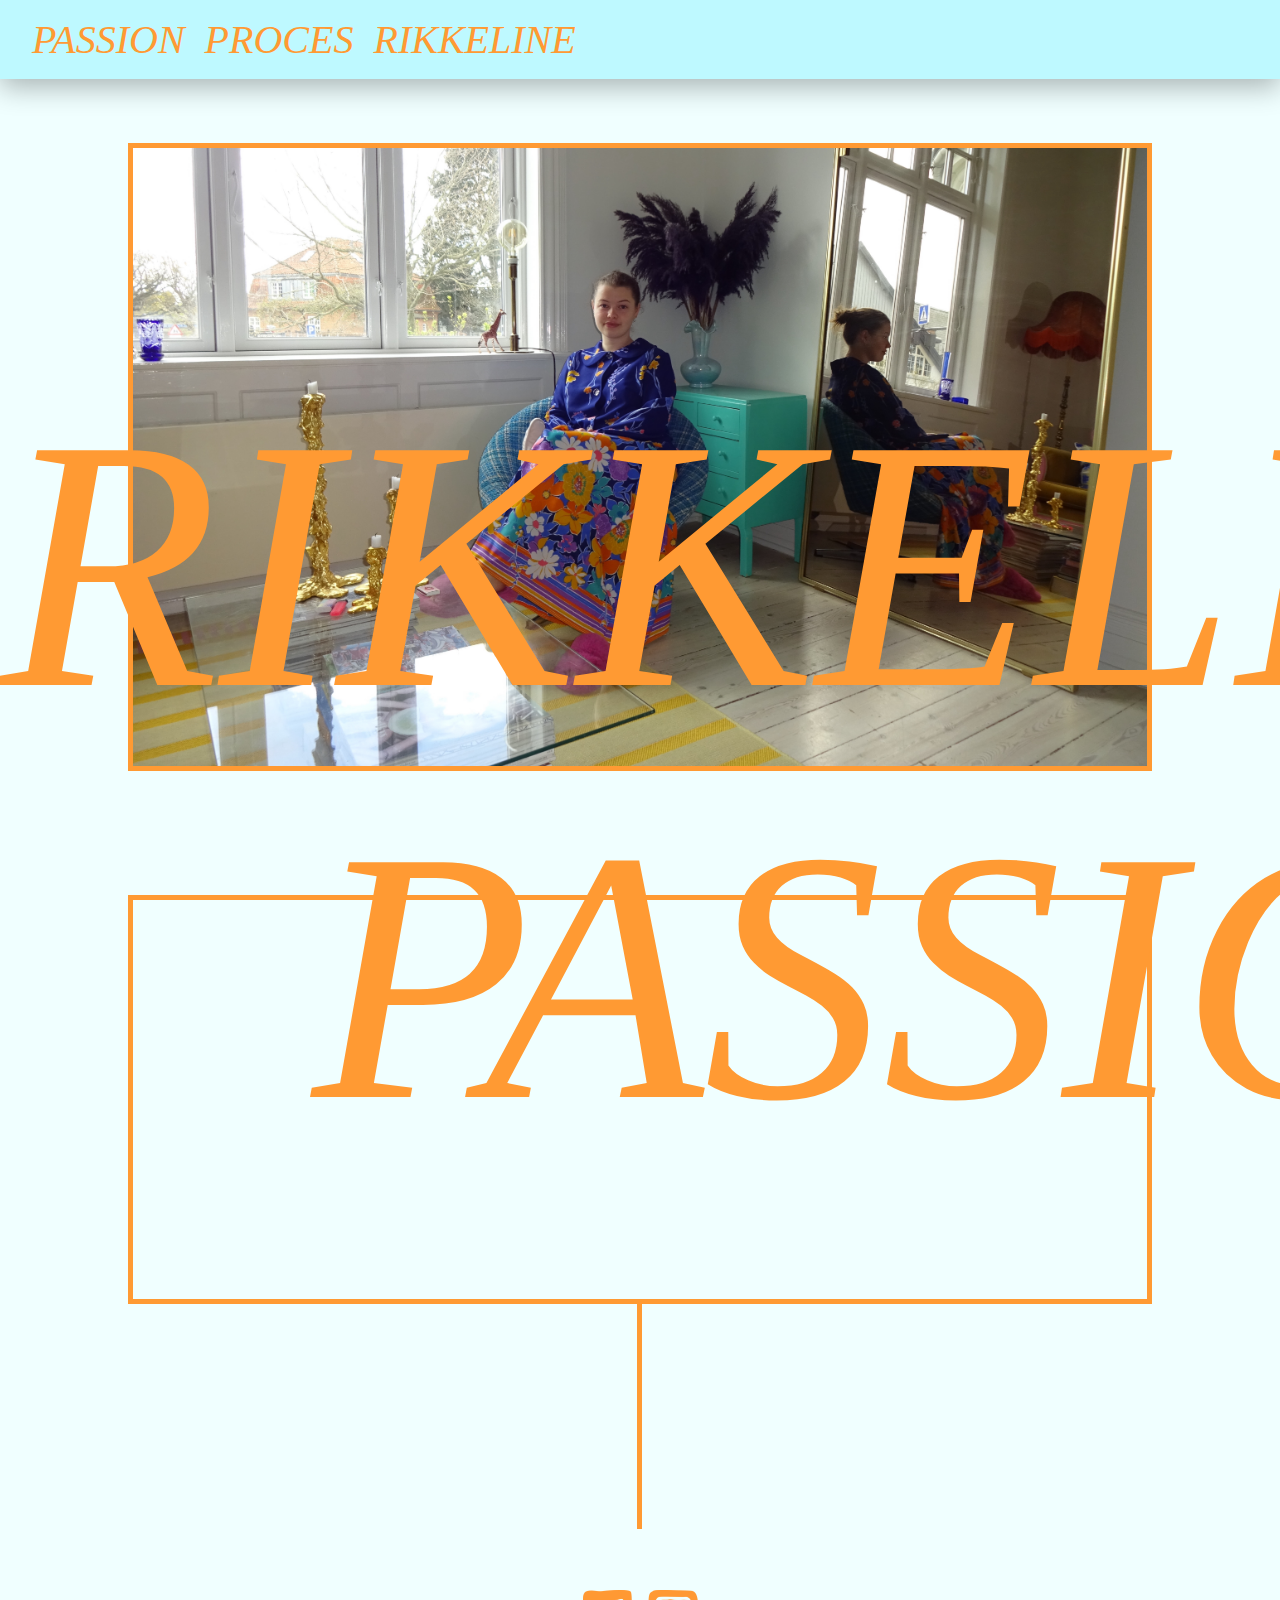
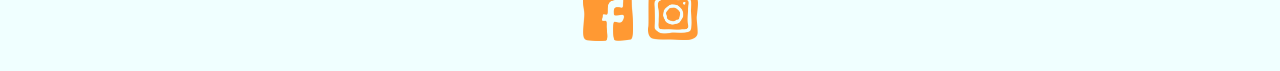
<file: index.html>
<!DOCTYPE html>
<html lang="en">

<head>
    <meta charset="UTF-8">
    <meta http-equiv="X-UA-Compatible" content="IE=edge">
    <meta name="viewport" content="width=device-width, initial-scale=1.0">
    <title>forside</title>
    <link rel="stylesheet" href="style.css">
</head>

<body>
    <header>
        <nav>
            <ul class="menu">
                <li><a href="index.html">Passion</a></li>
                <li><a href="proces.html">Proces</a></li>
                <li><a href="rikkeline.html">Rikkeline</a></li>
            </ul>
            <div class="burger">
                <div class="line"></div>
                <div class="line"></div>
                <div class="line"></div>

            </div>
        </nav>
    </header>
    <main>
        <article class="grid_1">
            <img src="img/rikkeline.JPG" alt="forside">
        </article>
        <h1>Rikkelines Passion</h1>
        <iframe class="video" width="560" height="315" src="https://www.youtube.com/embed/-U3sHlzSsEo"
            title="YouTube video player"
            allow="accelerometer; autoplay; clipboard-write; encrypted-media; gyroscope; picture-in-picture; web-share"
            allowfullscreen></iframe>
        <div class="vl"></div>

    </main>

    <footer>
        <a href="https://www.facebook.com/catalinaeiberg/">
            <img src="img/facebooklogo.png" alt="facebook">
        </a>
        <a href="https://www.instagram.com/catalina_eiberg/">
            <img src="img/instalogo.png" alt="instagram">
        </a>
    </footer>


    <script src="menu.js"></script>
</body>

</html>
</file>
<file: style.css>
* {
  margin: 0;
  padding: 0;
  box-sizing: border-box;
}

/************** BAGGRUND ***************/
body {
  background-color: azure;
  background-size: cover;
  background-position: center;
  background-repeat: no-repeat;
}

img {
  width: 100%;
  height: auto;
  display: block;
}

/************** MENU **********/
header {
  display: flex;
  justify-content: space-between;
  align-items: center;
  background-color: #bef9ff;
  top: 0;
  padding: 1rem 2rem;
  box-shadow: 0 8px 28px 0 rgb(0 0 0 / 30%);
}

nav {
  display: flex;
  align-items: center;
}

.menu {
  display: flex;
  list-style: none;
  margin: 0;
  padding: 0;
  z-index: 10;
}

.menu li {
  margin-right: 20px;
}

.menu li:last-child {
  margin-right: 0;
}

.menu a {
  text-decoration: none;
  color: #ff9a33;
  text-transform: uppercase;
  font-family: "Taboo Pro";
  font-weight: lighter;
  font-style: italic;
  font-size: 40px;
}
a:hover {
  color: #ddaad7;
}

a:active {
  color: #ddaad7;
  font-weight: bolder;
}
/*********** BURGER MENU ****************/
.burger {
  width: 30px;
  height: 20px;
  cursor: pointer;
}

.burger .line {
  width: 100%;
  height: 2px;
  background-color: #ddaad7;
  margin-bottom: 5px;
}
.burger {
  display: none;
}

@media screen and (max-width: 800px) {
  .menu {
    display: none;
  }
  .burger {
    display: block;
    z-index: 10;
  }
  .burger.active .line:nth-child(1) {
    transform: rotate(45deg) translate(5px, 5px);
  }

  .burger.active .line:nth-child(2) {
    opacity: 0;
  }

  .burger.active .line:nth-child(3) {
    transform: rotate(-45deg) translate(5px, -5px);
  }

  nav.active .menu {
    display: block;
    background-color: #ddaad7;
    position: absolute;
    top: 50px;
    left: 0;
    width: 100%;
    box-shadow: 0 0 10px rgba(0, 0, 0, 0.1);
  }

  nav.active .menu li {
    margin: 10px 20px;
  }

  nav.active .menu a {
    font-size: 50px;
  }

  nav.active a:hover {
    color: #bef9ff;
  }
}

/*************************************** FORSIDE ***************************************/
.grid_1 img {
  width: 80%;
  display: block;
  margin-left: auto;
  margin-right: auto;
  margin-top: 5%;

  border-style: solid;
  border-width: 5px;
  border-color: #ff9a33;
}

.video {
  display: block;
  width: 80%;
  height: 409px;
  margin-left: auto;
  margin-right: auto;
  margin-top: 9.7%;

  border-style: solid;
  border-width: 5px;
  border-color: #ff9a33;
}

h1 {
  font-size: 28vw;
  text-transform: uppercase;
  font-family: "Taboo Pro";
  font-weight: lighter;
  font-style: italic;
  color: #ff9a33;
  position: absolute;
  text-align: center;
  transform: translate(-0%, -50%);
  z-index: 1;
}

/*************************************** Rikkeline ***************************************/
h2 {
  font-size: 3500%;
  opacity: 100%;
  text-transform: uppercase;
  font-family: "Taboo Pro";
  font-weight: lighter;
  font-style: italic;
  color: #ddaad7;
  width: 100%;
  position: absolute;
  top: 50%;
  left: 50%;
  transform: translate(-50%, -50%);
  text-align: center;
  z-index: 1;
}

.vl {
  border-left: 5px solid #ff9a33;
  height: 25%;
  position: absolute;
  left: 50%;
  margin-left: -3px;
}

/*************************************** PROCES ***************************************/

.moodboard {
  margin-bottom: 10%;
}
.vl_2 {
  margin-top: -100px;
  border-left: 5px solid #ff9a33;
  height: 152%;
  position: absolute;
  left: 50%;
  margin-left: -3px;
  z-index: -1;
}

.pinfo {
  font-family: "Avenir Next";
  font-weight: lighter;
  text-align: center;
  margin-left: 25%;
  margin-right: 20%;
  width: 50%;
  width: fit-content;
  background-color: azure;

  margin-top: 5%;
  border-style: solid;
  border-width: 5px;
  border-color: #ff9a33;
}

/*************************************** RIKKELINE ***************************************/
.vl_3 {
  margin-top: -100px;
  border-left: 5px solid #ff9a33;
  height: 675%;
  position: absolute;
  left: 50%;
  margin-left: -3px;
  z-index: -1;
}
.gallery img {
  border-style: solid;
  border-width: 5px;
  border-color: #ff9a33;
  margin: 5%;
}

.billede4 {
  width: 50%;
  display: block;
  margin-left: auto;
  margin-right: auto;
  margin-top: 5%;
}

.billede3 {
  width: 40%;
  display: block;
  margin-left: auto;
  margin-right: auto;
  margin-top: 5%;
}

.billede1 {
  width: 60%;
  display: block;
  margin-left: auto;
  margin-right: auto;
  margin-top: 5%;
}

.billede2 {
  width: 40%;
  display: block;
  margin-left: auto;
  margin-right: auto;
  margin-top: 5%;
}

.billede5 {
  width: 60%;
  display: block;
  margin-left: auto;
  margin-right: auto;
  margin-top: 5%;
}

.billede6 {
  width: 40%;
  display: block;
  margin-left: auto;
  margin-right: auto;
  margin-top: 5%;
}

.billede7 {
  width: 60%;
  display: block;
  margin-left: auto;
  margin-right: auto;
  margin-top: 5%;
}

.billede8 {
  width: 40%;
  display: block;
  margin-left: auto;
  margin-right: auto;
  margin-top: 5%;
}

.billede9 {
  width: 60%;
  display: block;
  margin-left: auto;
  margin-right: auto;
  margin-top: 5%;
}

.tekstom {
  font-family: "Avenir Next";
  font-weight: lighter;
  text-align: center;
  margin-left: 25%;
  margin-right: 20%;
  width: 50%;
  width: fit-content;
  background-color: azure;

  margin-top: 5%;
  border-style: solid;
  border-width: 5px;
  border-color: #ff9a33;
}
/*************************************** FOOTER ***************************************/
footer {
  width: 100%;
  display: flex;
  justify-content: center;

  gap: 15px;
  margin-top: 30px;
  margin-bottom: 30px;
}
footer a {
  margin-top: 20%;
  width: 50px;
}

/* media query for mobile devices */
@media (max-width: 800px) {
  .grid_1 {
    flex-direction: column;
  }

  .grid_1 {
    flex-basis: 100%;
  }
}

/* media query for desktop devices */
@media (min-width: 800px) {
  .grid_1 {
    flex-direction: row;
  }
}
</file>
